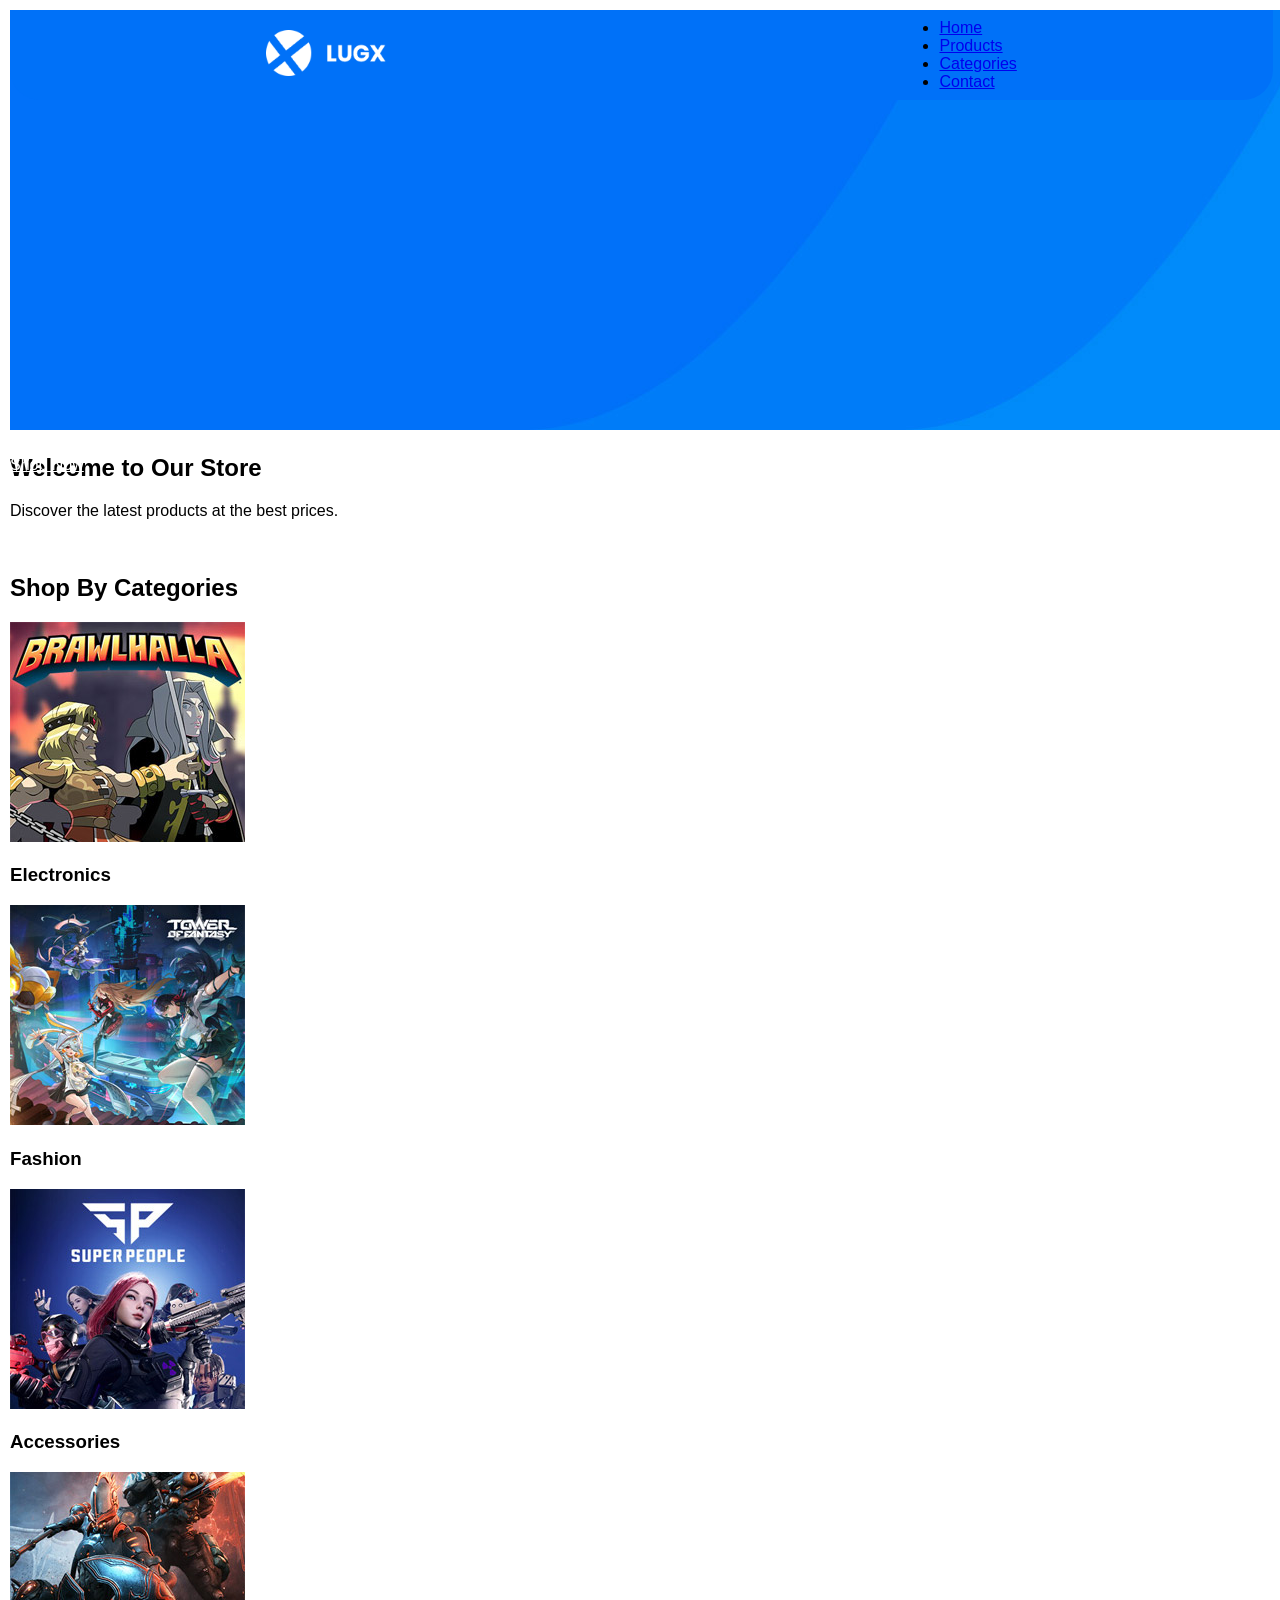
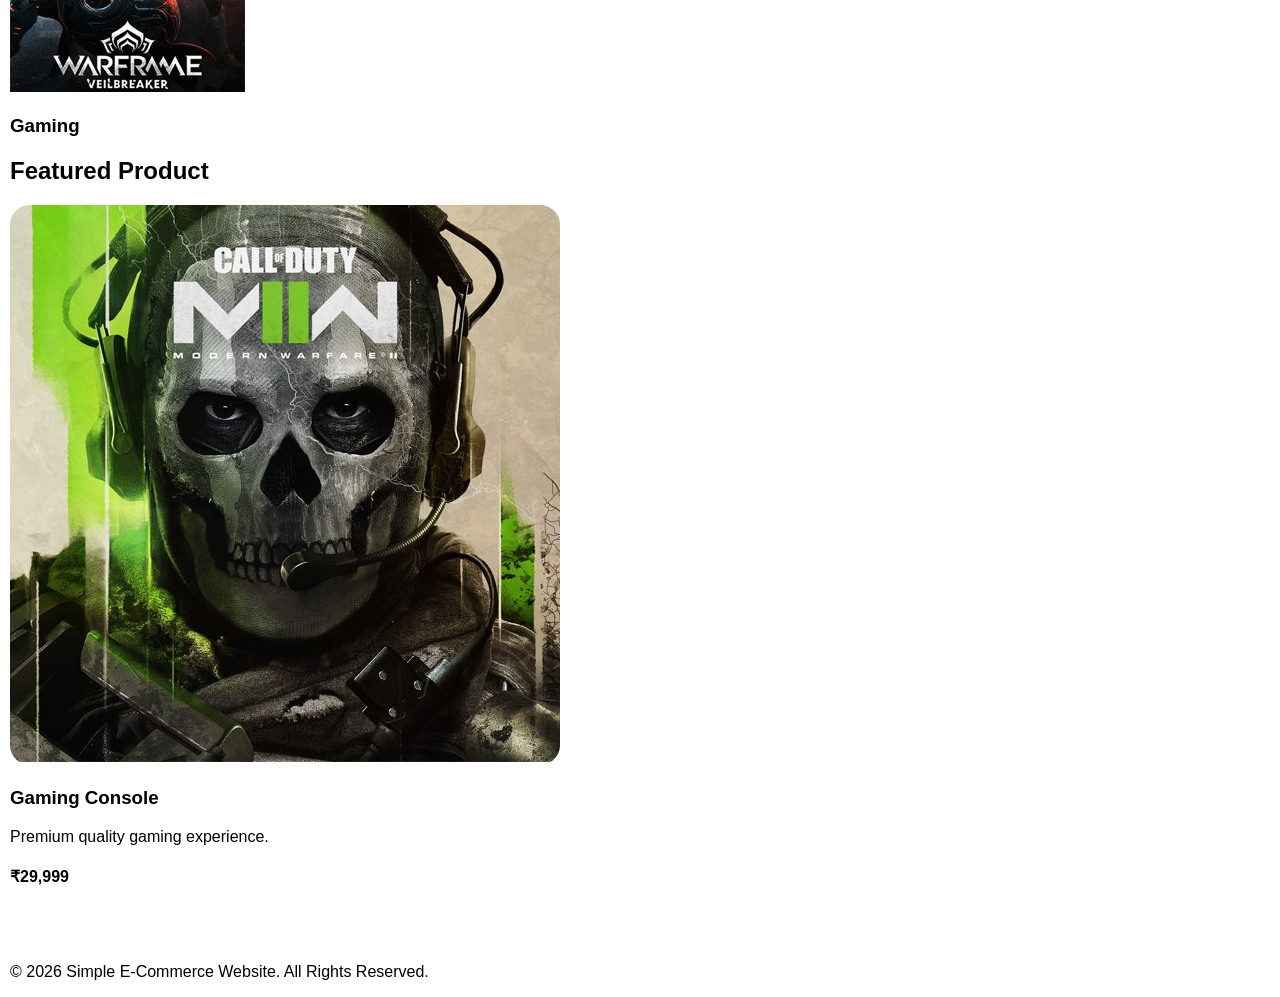
<file: home_page.html>
<!DOCTYPE html>
<html lang="en">
<head>
  <meta charset="UTF-8" />
  <meta name="viewport" content="width=device-width, initial-scale=1.0" />
  <title>Simple E-Commerce Website</title>
  <link rel="stylesheet" href="styles.css" />
</head>
<body>

  <!-- Header -->
  <header>
    <nav class="navbar">
      <div class="logo">
        <img src="logo (1).png" alt="Logo" width="120">
      </div>

      <ul class="nav-links">
        <li><a href="home_page.html">Home</a></li>
        <li><a href="product.html">Products</a></li>
        <li><a href="#">Categories</a></li>
        <li><a href="#">Contact</a></li>
      </ul>
    </nav>
  </header>

  <!-- Hero Section -->
  <section class="hero">
    <img src="page-heading-bg.jpg" alt="Banner" class="hero-img">

    <div class="hero-content">
      <h1>Welcome to Our Store</h1>
      <p>Discover the latest products at the best prices.</p>
      <a href="product.html" class="btn">Shop Now</a>
    </div>
  </section>

  <!-- Categories Section -->
  <section class="categories">
    <h2>Shop By Categories</h2>

    <div class="category-container">

      <div class="card">
        <img src="categories-01 (1).jpg" alt="Category">
        <h3>Electronics</h3>
      </div>

      <div class="card">
        <img src="categories-03 (1).jpg" alt="Category">
        <h3>Fashion</h3>
      </div>

      <div class="card">
        <img src="categories-04 (1).jpg" alt="Category">
        <h3>Accessories</h3>
      </div>

      <div class="card">
        <img src="categories-05 (2).jpg" alt="Category">
        <h3>Gaming</h3>
      </div>

    </div>
  </section>

  <!-- Featured Product -->
  <section class="featured">
    <h2>Featured Product</h2>

    <div class="product-card">
      <img src="single-game.jpg" alt="Product">

      <h3>Gaming Console</h3>
      <p>Premium quality gaming experience.</p>
      <h4>₹29,999</h4>

      <button>Buy Now</button>
    </div>
  </section>

  <!-- Footer -->
  <footer>
    <p>&copy; 2026 Simple E-Commerce Website. All Rights Reserved.</p>
  </footer>

</body>
</html>
</file>
<file: styles.css>
body {
    margin: 0;
    padding: 10px 10px 0 10px;
    max-width: 100%;
    overflow-x: hidden;
    /* border: 8px solid white; */
    font-family: 'Poppins', sans-serif
}

/* container1 */


.container1{
    /* border: 2px solid red; */
    height: 500px;
}
#background{
    /* border: 2px solid black; */
    border-radius: 0px 0px 150px 150px;
    width: 100%;
}



.navbar {
    /* border: 1px solid blue; */
    position: fixed;
    top: 0px;
    left: 10px;
    display: flex;
    flex-direction: row;
    width: 98.7%;
    height: 90px;
    justify-content: space-around;
    align-items: center;
    background-color: #0071f8;
    z-index: 10;
    border-radius: 0 0 30px 30px;
    border-top: 10px solid white;
}

#logo {
    /* border: 1px solid black; */
    /* background-color: red; */
    cursor: pointer;
    position: relative;
    right: 12px;
}

.details {
    /* border: 1px solid cyan; */
    width: 50%;
    display: flex;
    flex-direction: row;
    text-align: center;
    justify-content: space-between;
    font-weight: 300;
    font-size: 15px

}

button {
    /* border: 1px solid black; */
    background-color: transparent;
    border: none;
    font-size: 15px;
    color: white;
    height: 40px;
    transition-duration: 0.5s;
    padding: 0 15px;


}

button:hover {
    cursor: pointer;
    background-color: rgba(255, 255, 255, 0.10);
    /* margin: 30px; */
    border-radius: 20px;
}

#product-del {
    background-color: rgba(255, 255, 255, 0.10);
    border-radius: 20px;

}

#sing {
    background-color: #ee626b;

    border-radius: 20px;
    font-weight: 350;
    font-size: 15px

}

#caption {
    position: relative;
    bottom: 55px;
    left: 120px;
    height: 20%;
    width: 27%;
}



/* modern-ware */



 .modern{
    /* border: 2px solid cyan; */
    /* position: relative;
    bottom: 50px; */
    display: flex;
    justify-content: center;
    align-items: center;
    flex-direction: column;
    position: relative;
    bottom: 300px;
} 
.modern-ware{
    /* border: 1px solid black; */
    font-size: 48px;
    text-transform: uppercase;
    color: rgb(255, 255, 255);
    margin-top: 20px;
    position: relative;
    margin-bottom: 20px;
}

.btn{
    /* border: 1px solid red; */
    display: flex;
    flex-direction: row;
    
    position: relative;
    
    bottom: 80px;
    color: white;
   
}
.highlite{
    cursor: pointer;

}
#sup{
    font-size: 30px;
    position: relative;
    top: 5px;
}






/* container2 */


.container2{
    /* border: 2px solid blue; */
    height: 630px;
}


.devil{
    /* border: 1px solid blue; */
   margin-left: 100px;
   display: inline-block;
}



.back-site{
    /* border: 1px solid red; */
    position: relative;
    bottom: 50px;
}


#duty{
    /* border: 1px solid blue; */
    font-size: 27px;
  color:  rgb(30, 30, 30);
    /* padding-bottom: 20px; */
}
.sup1{
    font-size: 15px;
    font-weight: 700;
}

#non{
    /* border: 1px solid red; */
    text-decoration: line-through;
    color: rgb(200, 200, 200);
}
.decoration{
   position: relative;
   bottom: 23px;
}
#dis{
    /* border: 1px solid black; */
    color: #0071f8;
    position: relative;
    top: -15px;
}
.para{
    font-size: 14px;
    line-height: 28px;
    color: rgb(74, 74, 74);
    display: inline-block;
   position: relative;
   bottom: 65px;
}

.decoration{
    display: flex;
    flex-direction: row;
    width: 100px;
    justify-content: space-between;
    
}

/* input */

.input{
    /* border: 1px solid rebeccapurple; */
    position: relative;
    bottom: 30px;
}



.center{
    /* border: 3px solid yellowgreen; */
  /* display: inline-block; */
  width: 100%;
  position: relative;
  bottom: 520px;
  left: 750px;
}


/* .inn{
    border: 1px solid red;

} */
#inn{
    /* border: 4px solid black; */
    width: 80px;
    height: 40px;
    background-color: rgb(247, 247, 247);
    border: 2px solid rgb(231, 231, 231);
    border-radius: 25px;
    text-align: center;
    float: left;
    margin-right: 15px;
    color: rgb(74, 74, 74);
 
}

.logoss{
    /* border: 1px solid cyan; */
    background-color: #ee626b;
    display: inline-block;
    border-radius: 25px;
    padding-left: 10px;
    padding-right: 10px;
    transition-duration: 0.5s;
    /* height: 45px; */
    padding: 3px 0px 3px 0px;
}
.fa-bag-shopping{
    padding-right: 10px;
}
.logoss:hover{
    background-color: #0071f8;
}


/* list */


.list{
    /* border: 1px solid red; */
    margin-top: 20px;
    position: relative;
    bottom: 10px;
}
.list ul{
    /* border: 1px solid green; */
    list-style: none;
    padding: 0px;
    margin: 0px;
 
}
.gameid{
    color: rgb(170, 170, 170);
    
}
.list ul li{
    color: rgb(0, 113, 248);
    padding-top: 20px;
    padding-bottom: 10px;
    font-size: 14px;
}


/* single-line */
.single-line{
    /* border: 1px solid black; */
    /* height: 0px; */
    position: relative;
    bottom: 425px;
    /* width: 100%; */
    height: 1px;
    background-color: rgb(238, 238, 238);
    margin-left: 83px;
    margin-right: 83px;
    
}



.large-container{
    background-color: #f7f7f7;
    border-radius: 25px;
    padding: 60px;
    margin-left: 83px;
    margin-right: 83px;
    position: relative;
    top: 75px;
    height: 250px;
}


.container3{
    /* border: 1px solid black; */
    /* background-color: #f7f7f7; */
    border-radius: 25px;
    /* padding: 60px; */
    /* margin-left: 83px; */
    /* margin-right: 83px; */
   

    height: 220px;
  
    /* transition: all 0.3s; */
}

.container3-1{
    /* border: 1px solid black; */
    /* background-color: #f7f7f7; */
    border-radius: 25px;
    /* padding: 60px; */
    /* margin-left: 83px; */
    /* margin-right: 83px; */
    position: relative;
    bottom: 50px;
    height: 220px;
    /* transition: all 0.3s; */
}



.nav-link{
    /* border: 1px solid blue; */
     /* margin-left: 150px; */ 
    display: inline-block; 
 
   
}



.deo{
    /* border: 1px solid blue; */
    display: flex;
    flex-direction: row;
    list-style: none;
    padding: 0px;
    margin: 0px;
   

}
.Description{
    color: black;
    font-size: 20px;
    font-weight: 700;
    display: inline-block;
    /* padding-right: 29px; */
    
}
.Description:hover{
    color: #0071f8;
}
.reviews{
    color: black;
    font-size: 20px;
    font-weight: 700;
    display: inline-block;
    /* padding-right: 29px; */
    
}
.reviews:hover{
    color: #0071f8;
}
#line{
    border-right: 1px solid #d7d7d7;
    padding-left: 14px;
    height: 30px;
    position: relative;
    bottom: 10px;
}

/* large-paragraph */


.sec-para {
   /* border: 1px solid red; */
   position: relative;
   top: 50px;
}






/* .container4 */







.header3 {
    /* border: 1px solid black; */
    display: flex;
    justify-content: center;
    flex-direction: column;
    text-align: center;
    margin-top: 100px;
}

.tred2 {
    color: #ee626b;
    font-size: 17px;
}


/* axe */
.shankar {
    /* border: 1px solid red; */
    height: 300px;
    width: 300px;
}

.axe {
    /* border: 1px solid red; */
    background-color: #0071f8;
    height: 30%;
    width: 80%;
    display: inline-block;
    text-align: center;
    color: white;
    border-top-left-radius: 20px;
    border-top-right-radius: 20px;

}

#war {
    /* border: 1px solid blue; */
    display: inline;
    width: 80%;
    border-radius: 20px;
    position: relative;
    bottom: 30px;

}




.axe1 {
    /* border: 1px solid red; */
    background-color: #0071f8;
    height: 30%;
    width: 80%;
    display: inline-block;
    text-align: center;
    color: white;
    border-top-left-radius: 20px;
    border-top-right-radius: 20px;
}


#war1 {
    /* border: 1px solid blue; */
    display: inline;
    width: 80%;
    border-radius: 20px;
    position: relative;
    bottom: 30px;

}




.axe2 {
    /* border: 1px solid red; */
    background-color: #0071f8;
    height: 30%;
    width: 80%;
    display: inline-block;
    text-align: center;
    color: white;
    border-top-left-radius: 20px;
    border-top-right-radius: 20px;
}


#war2 {
    /* border: 1px solid blue; */
    display: inline;
    width: 80%;
    border-radius: 20px;
    position: relative;
    bottom: 30px;

}



.axe3 {
    /* border: 1px solid red; */
    background-color: #0071f8;
    height: 30%;
    width: 80%;
    display: inline-block;
    text-align: center;
    color: white;
    border-top-left-radius: 20px;
    border-top-right-radius: 20px;
}


#war3 {
    /* border: 1px solid blue; */
    display: inline;
    width: 80%;
    border-radius: 20px;
    position: relative;
    bottom: 30px;

}




.axe4 {
    /* border: 1px solid red; */
    background-color: #0071f8;
    height: 30%;
    width: 80%;
    display: inline-block;
    text-align: center;
    color: white;
    border-top-left-radius: 20px;
    border-top-right-radius: 20px;
}


#war4 {
    /* border: 1px solid blue; */
    display: inline;
    width: 80%;
    border-radius: 20px;
    position: relative;
    bottom: 30px;

}


.container4 {
    /* border: 1px solid red; */
    display: flex;
    flex-direction: row;
    justify-content: space-around;
    position: relative;
    left: 20px;
    bottom: 30px;
    margin-top: 60px;
    margin-left: 50px;
    margin-right: 50px;
}





/* container 2 */
.header1 {
    /* border: 1px solid black; */
    margin: 0 auto;
    width: 91%;
    position: relative;
    top: 200px;
    /* margin-top: 180px; */
    /* margin-bottom: 240px; */
}

.container4 {
    /* border: 5px solid black; */
    /*  margin: 0 auto; */
    width: 91%;
    display: flex;
    flex-direction: row;
    justify-content: space-between;
    margin-bottom: 150px;
    position: relative;
    top: 150px;

}

.tred {
    /* border: 1px solid blue; */
    color: #ee626b;
    display: inline-block;
    font-family: 'Arial', sans-serif;
    
    font-size: 22px;
   
    text-transform: capitalize;
    /* margin-top: 100px; */
    position: relative;
    top: 10px;

} 

.trending {
    /* border: 1px solid red; */
    display: flex;
    justify-content: space-between;
    width: 100%;
    position: relative;
    bottom: 30px;
    

}

.heads4 {

    font-size: 24px;
    /* font-weight: 1900; */
    /* border: 1px solid red; */
    /* margin-bottom: 100px; */
    position: relative;
    bottom: 20px;
}

.heads2 {
    font-size: 20px;
    /* border: 1px solid red; */
}

.btns1 {
    /* border: 1px solid black; */
    background-color: #ee626b;
    border-radius: 25px;
    transition-duration: 0.5s;
    position: relative;
    top: 25px;
    padding: 5px;
    margin-bottom: 50px;
    font-size: 14px;
   
    text-transform: uppercase;
}

.btns1:hover {
    background-color: #0071f8;
}




/* last-container */





/* last container frame */
.last-container {
    color: #ee626b;
    /* border: 1px solid rgb(94, 57, 57); */
    /* height: 50px; */
    /* top: 830px; */
    position: relative;
    top: 130px;
}

#end-img {
    height: 150px;
    width: 100%;
    border-radius: 150px 150px 0px 0px;
    position: relative;
    left: 4px;

}

.highlight2:hover {
    cursor: pointer;
    color: #ece1e1;
    transition-duration: 2s;
}

.last-para {
    /* border: 1px solid red; axe*/
    position: absolute;
    top: 20px;
    left: 30%;
    color: white;
    display: inline-block;
    font-size: 18px;

}



/* marge paragraph */

/* 
.large-container{
    border: 2px solid red;
    height: 820px;
    margin-top: 25px;
}

.container3 sec-para{
    Hide radio buttons
    .tabs input[type="radio"] {
        display: none;
      }
} */




/* anchor tag button click goto next page  */



.botton {
    /* border: 1px solid black; */
    background-color: transparent;
    /* border: none; */
    font-size: 15px;
    color: white;
    height: 40px;
    transition-duration: 0.5s;
    padding: 0 15px;
    text-decoration: none;
    


}
</file>
